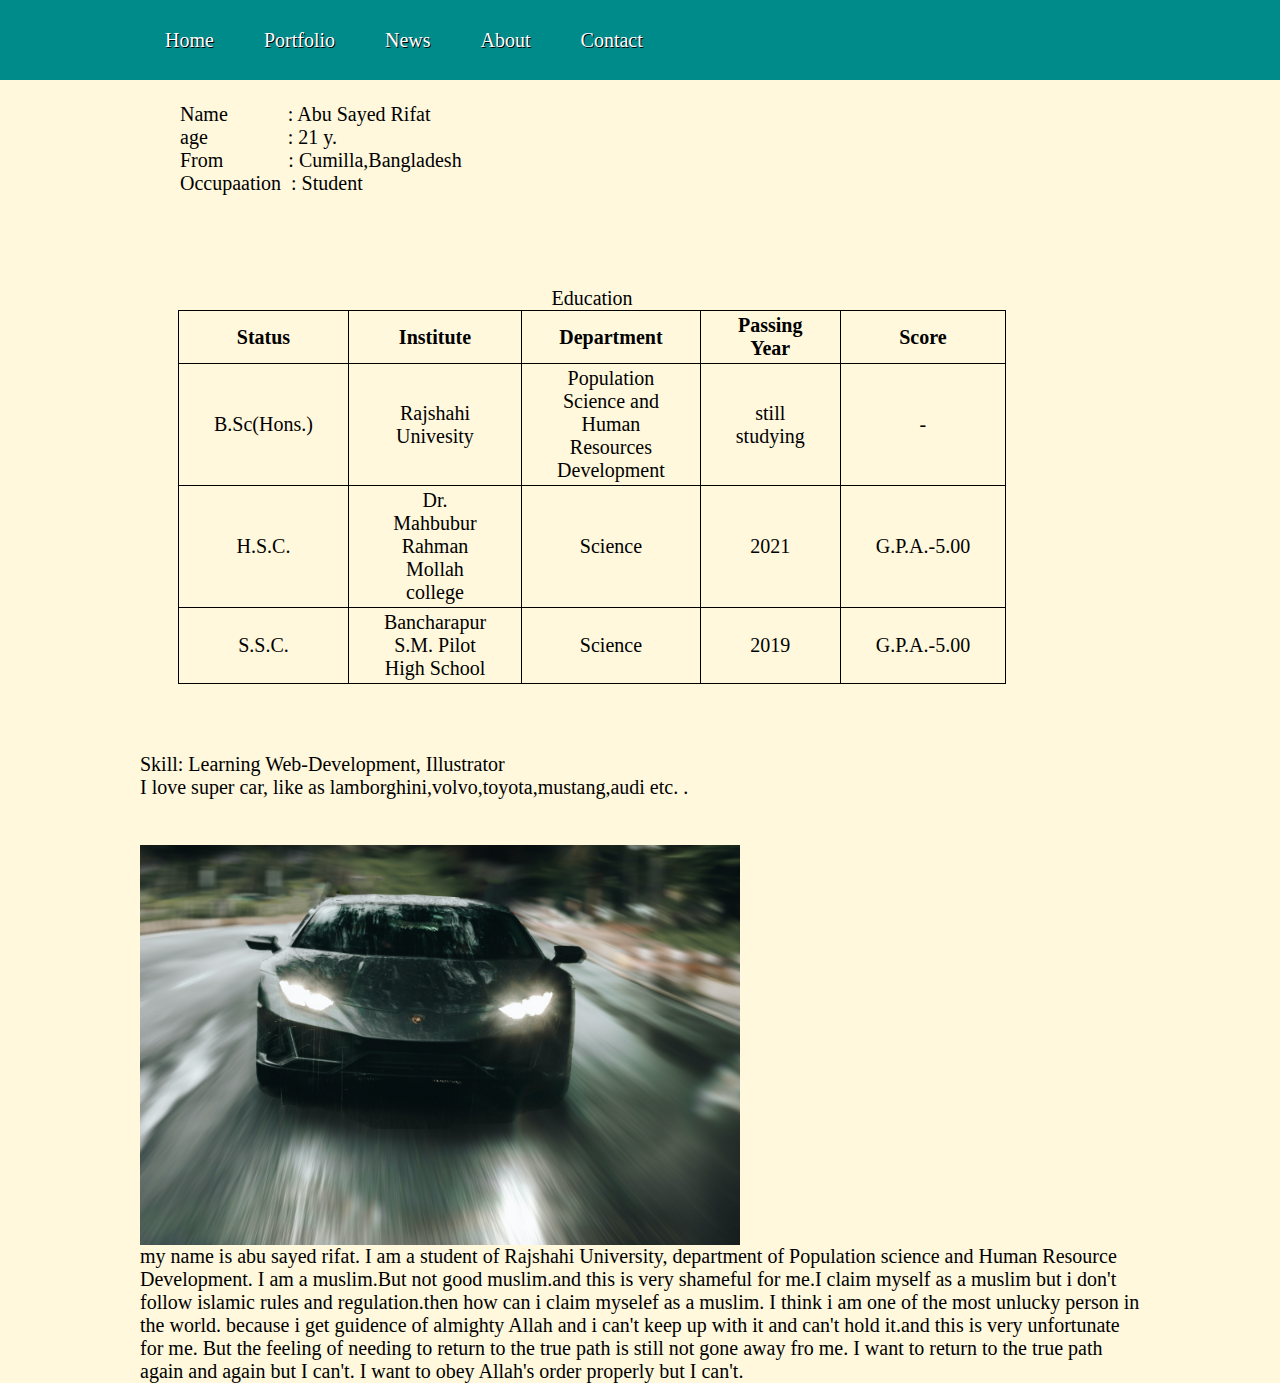
<file: about.html>
<!DOCTYPE html>
<html lang="en">

<head>
    <meta charset="UTF-8">
    <title>learning web devolopment</title>
    <link rel="stylesheet" href="about.css">
    <meta name="view-port" content="width=device-width, initial-scale=1.0">
</head>

<body>
    <nav>
        <ul class="wrapper" >
            <li><a href="index.html">Home</a></li>
            <li><a href="">Portfolio</a></li>
            <li><a href="">News</a></li>
            <li><a href="about.html">About</a></li>
            <li><a href="Contact.html">Contact</a></li>

        </ul>
    </nav>
    <br>
    <div class="wrapper">
        <pre style="font-family: serif;">
        Name            : Abu Sayed Rifat
        age                : 21 y.
        From             : Cumilla,Bangladesh
        Occupaation  : Student
        
            </pre>
        <table class="table">
            <caption>Education</caption><br><br>
            <tr>
                <th>Status</th>
                <th>Institute</th>
                <th>Department</th>
                <th>Passing Year</th>
                <th>Score</th>
            </tr>
            <tr>
                <td> B.Sc(Hons.)</td>
                <td> Rajshahi Univesity</td>
                <td>Population Science and Human<br>Resources Development </td>
                <td> still studying</td>
                <td>-</td>
            </tr>
            <tr>
                <td>H.S.C.</td>
                <td>Dr. Mahbubur Rahman<br>Mollah college</td>
                <td>Science</td>
                <td>2021</td>
                <td>G.P.A.-5.00</td>
            </tr>
            <tr>
                <td>S.S.C.</td>
                <td>Bancharapur S.M. Pilot<br>High School</td>
                <td>Science</td>
                <td>2019</td>
                <td>G.P.A.-5.00</td>
            </tr>
        </table><br><br><br>
        Skill: Learning Web-Development, Illustrator


    </div>
    <div class="wrapper">
        <p>I love super car, like as lamborghini,volvo,toyota,mustang,audi etc. .</p><br><br>
        <!-- <img class="image" src="image/pexels-sourav-mishra-1149831.jpg" alt="AUDI" >-->
        
     <div class="image"></div>
    
        
        
        
        
        
        
        
        
        
        
        
        
        
        
        
        
        
        <p>
            my name is abu sayed rifat. I am a student of Rajshahi University, department of Population science and Human Resource Development. I am a muslim.But not good muslim.and this is very shameful for me.I claim myself as a muslim but i don't follow islamic rules and regulation.then how can i claim myselef as a muslim. I think i am one of the most unlucky person in the world. because i get guidence of almighty Allah and i can't keep up with it and can't hold it.and this is very unfortunate for me. But the feeling of needing to return to the true path is still not gone away fro me. I want to return to the true path again and again but I can't. I want to obey Allah's order properly but I can't.

        </p>
    </div>
</body>

</html>
</file>
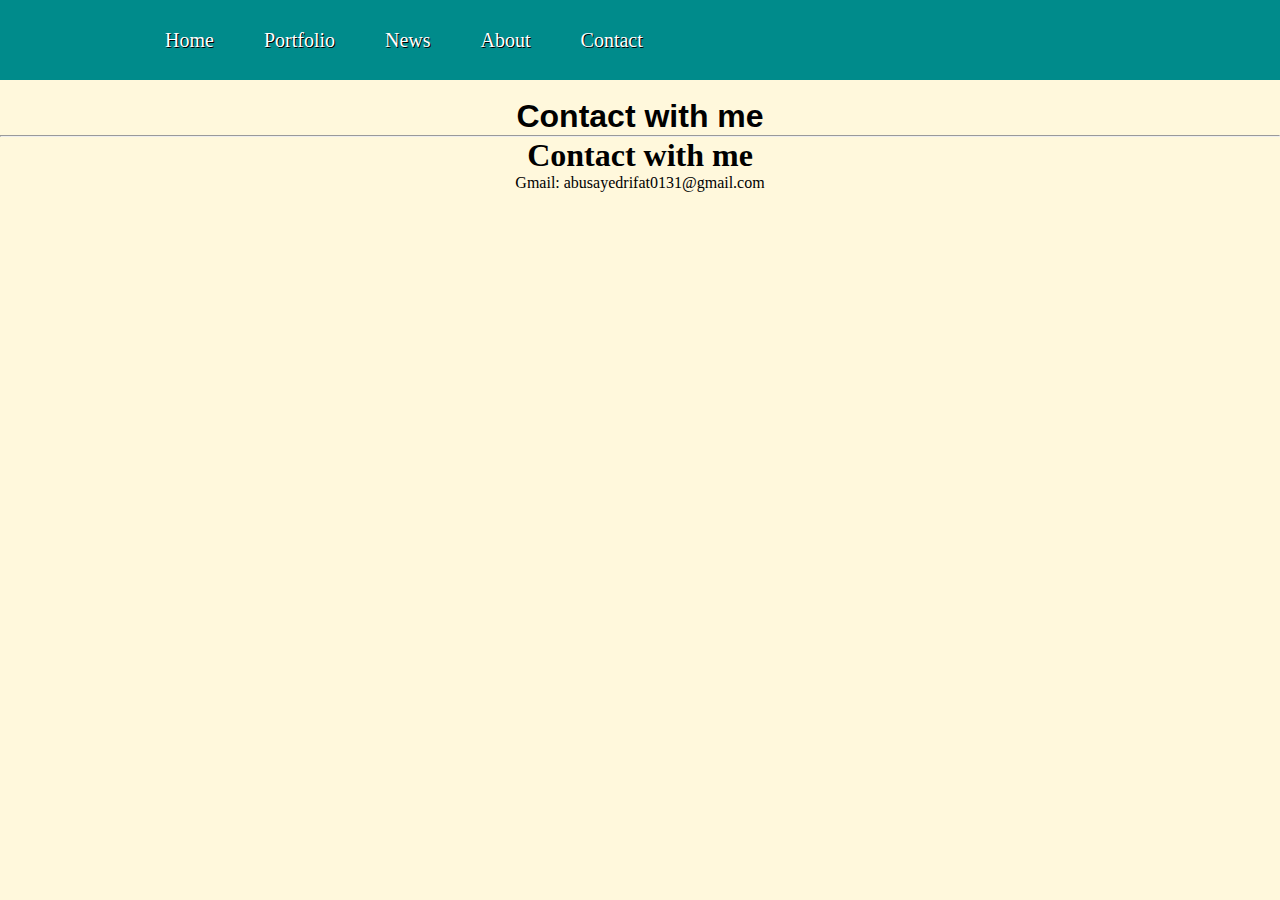
<file: Contact.html>
<!DOCTYPE html>
<html lang="en">
<head>
    <meta charset="UTF-8">
    <title>learning web devolopment</title>
    <link rel="stylesheet" href="contact.css">
    <meta name="view-port" content="width=device-width, initial-scale=1.0">
</head>
<body>
   <nav>
        <ul class="wrapper">
            <li><a href="index.html">Home</a></li>
            <li><a href="">Portfolio</a></li>
            <li><a href="">News</a></li>
            <li><a href="about.html">About</a></li>
            <li><a href="Contact.html">Contact</a></li>
            
        </ul>
    </nav>
    <br>
    <h1 style="text-align:center;font-family: sans-serif;">Contact with me</h1><hr>
    <p class="p">
       <h1 style="text-align:center;">Contact with me</h1>
        Gmail: abusayedrifat0131@gmail.com
    </p>
</body>
</html>
</file>
<file: about.css>
* {
    padding: 0px;
    margin: 0px;
    text-decoration: none;
    list-style: none;

}

body {
    background-color: cornsilk;
    font-size: 20px;
}

.wrapper {
    margin: auto;
    width: 1000px;

}

nav {
    background: darkcyan;
    width: 100%;
    height: 80px;
}

ul {
    line-height: 80px;

}

ul li {
    float: left;

}

ul li a {
    text-decoration: none;
    font-size: 20px;
    padding: 0 25px;
    display: inline-block;
    color: white;
    text-shadow: 1px 1px black;
}

ul li a:hover {
    padding: 0 25px;
    background-color: #005858;
}
.pre1{
    font-family: serif;
    font-size: 20px;
    margin: 0px;
}
.table, tr, th, td{
    border: 1px solid black;
    border-collapse: collapse;
    margin-left: 38px;
    width:200px;
    padding: 3px 35px;
    text-align: center;
    
}

.image {
    width: 600px;
    height: 400px;
    background-image: url(image/pexels-sourav-mishra-3136673.jpg);
    background-size: 200%;
    background-repeat: no-repeat;
    background-position: center;
   
    
}   
.image:hover{
    background-size: 100%;
}
</file>
<file: contact.css>
*{
padding: 0px;
margin: 0px;
text-decoration: none;
list-style: none;

}
body{
    background-color:cornsilk;
    text-align: center;
}
.wrapper{
    margin: auto;
    width: 1000px;
}
nav {
    background: darkcyan;
    width: 100%;
    height: 80px;
    
}
ul {
    line-height: 80px;
   
}
ul li {
    float: left;
    
}
ul li a {
    text-decoration: none;
    font-size: 20px;
    padding: 0 25px;
     display: inline-block;
    color: white;
    text-shadow: 1px 1px black;
}
ul li a:hover {
    padding: 0 25px;
    background-color: #005858;
}



.p {
    line-height: 80px;
    text-align: center;
    font-size: 25px;
    font-weight: 500;
    color: black;
}
</file>
